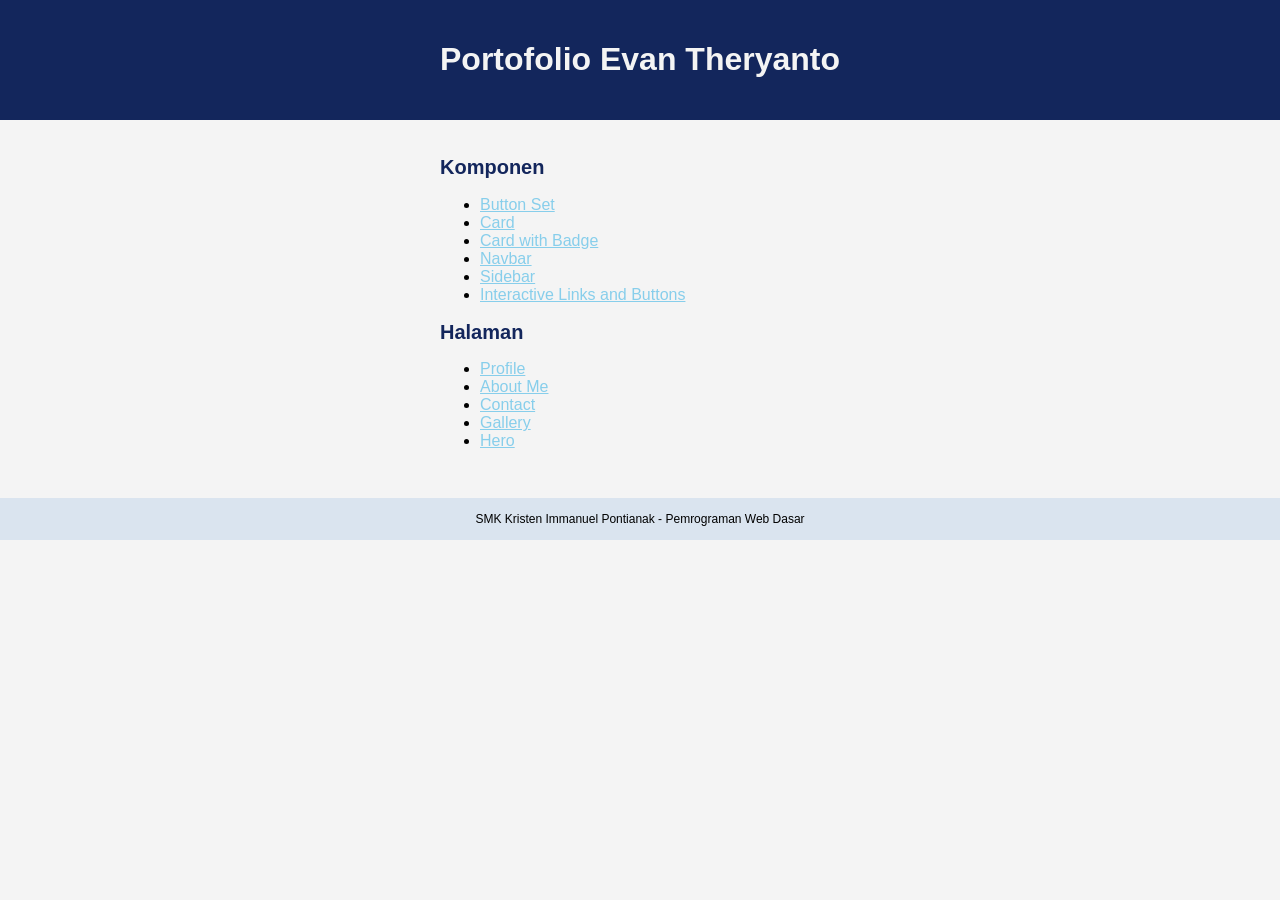
<file: index.html>
<!DOCTYPE html>
<html lang="id">
<head>
  <meta charset="UTF-8">
  <meta name="viewport" content="width=device-width, initial-scale=1.0">
  <title>Portofolio Evan Theryanto</title>

  <!-- Menghubungkan dengan file css -->
  <link rel="stylesheet" href="styles/index.css">
</head>
<body>

  <header>
    <h1>Portofolio Evan Theryanto</h1>
  </header>

<!-- Menambahkan tombol konten -->

  <main>

    <section id="components">
      <h2>Komponen</h2>
      
      <ul>
        <li><a href="components/button-set.html">Button Set</a></li>
        <li><a href="components/card.html">Card</a></li>
        <li><a href="components/card-badge.html">Card with Badge</a></li>
        <li><a href="components/navbar.html">Navbar</a></li>
        <li><a href="components/sidebar.html">Sidebar</a></li>
        <li><a href="components/interactive.html">Interactive Links and Buttons</a></li>
      </ul>
    </section>

<!-- Menambahkan tombol halaman -->

    <section id="pages">
      <h2>Halaman</h2>
      
      <ul>
        <li><a href="pages/profile.html">Profile</a></li>
        <li><a href="pages/about.html">About Me</a></li>
        <li><a href="pages/contact.html">Contact</a></li>
        <li><a href="pages/gallery.html">Gallery</a></li>
        <li><a href="pages/hero.html">Hero</a></li>
      </ul>
    </section>
  </main>

    <!-- Tombol footer "Kembali ke Beranda" -->
    <footer>
        <p>SMK Kristen Immanuel Pontianak - Pemrograman Web Dasar</p>
    </footer>  
</body>
</html>
</file>
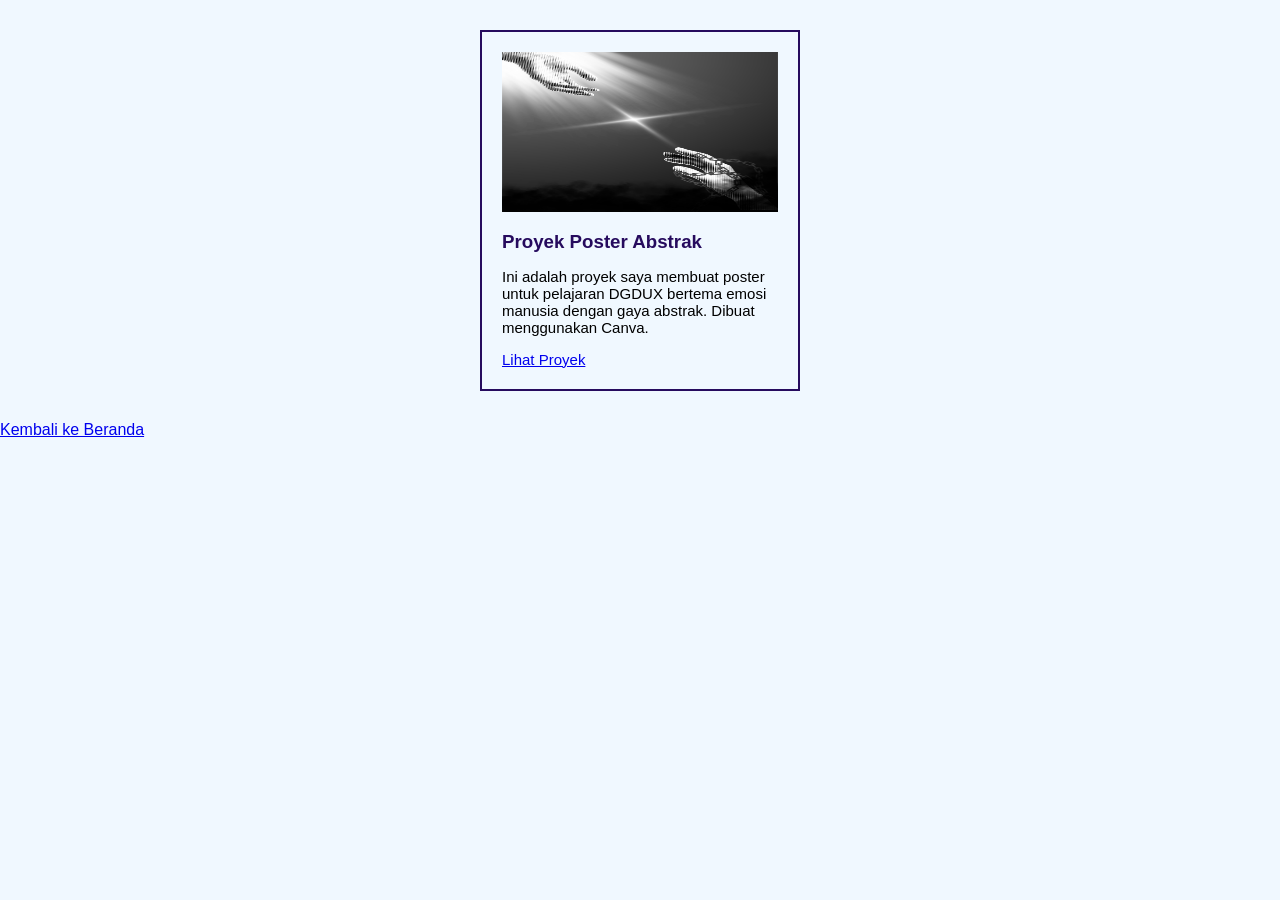
<file: components/cards.html>
<!DOCTYPE html>
<html lang="id">
<head>
    <meta charset="UTF-8">
    <meta name="viewport" content="width=device-width, initial-scale=1.0">
    <title>Kartu Proyek</title>

    <!-- Jika box-sizing tidak diterapkan: 320px + padding 40px + border 4px = 364px -->
    <style>

        /* Mengatur ukuran kotak yang hanya boleh selebar lebar yang dipilih, tidak boleh melebihi border untuk semua elemen*/
        *{
            box-sizing: border-box;
        }

        /* Mengatur margin, warna latar belakang, dan font dari semua elemen dalam body */
        body{
            margin:0;
            background-color: #F0F8FF;
            font-family: Arial, sans-serif;
        }

        /* Mengatur lebar kartu, menambah padding, menambah border, dan menambah margin */
        .card{
            width: 320px;
            padding: 20px;
            border: 2px solid #260b5e;
            margin: 30px auto;
        }

        /* Mengatur lebar gambar, tingginya, dan cara penampilannya */
        .card img{
            width:100%;
            height:160px;
            display: block;
        }

        /* Mengatur warna font dan menambahkan jarak di bawah */
        .card h3{
            color: #260b5e;
            margin-bottom: 8px;
        }

        /*Mengatur font card <p> dan card <a> */
        .card p,.card a{
            font-size:15px;
        }


        
    </style>
</head>
<body>
    <!-- Isi kartu proyek -->
    <main>
        <div class="card"> 
            <img src="/assets/images/Tugas_DGDUX_AbstrakEmosi.jpg" alt="Gambar Poster DGDUX">

            <h3>Proyek Poster Abstrak</h3>

            <p> Ini adalah proyek saya membuat poster untuk pelajaran DGDUX bertema emosi manusia dengan gaya abstrak.
                Dibuat menggunakan Canva.
            </p>

            <a href="#">Lihat Proyek</a>
        </div>
    </main>

    <!-- Tombol footer "Kembali ke Beranda" -->
     <footer>
        <a href="/index.html">Kembali ke Beranda</a>
     </footer>

</body>
</html>
</file>
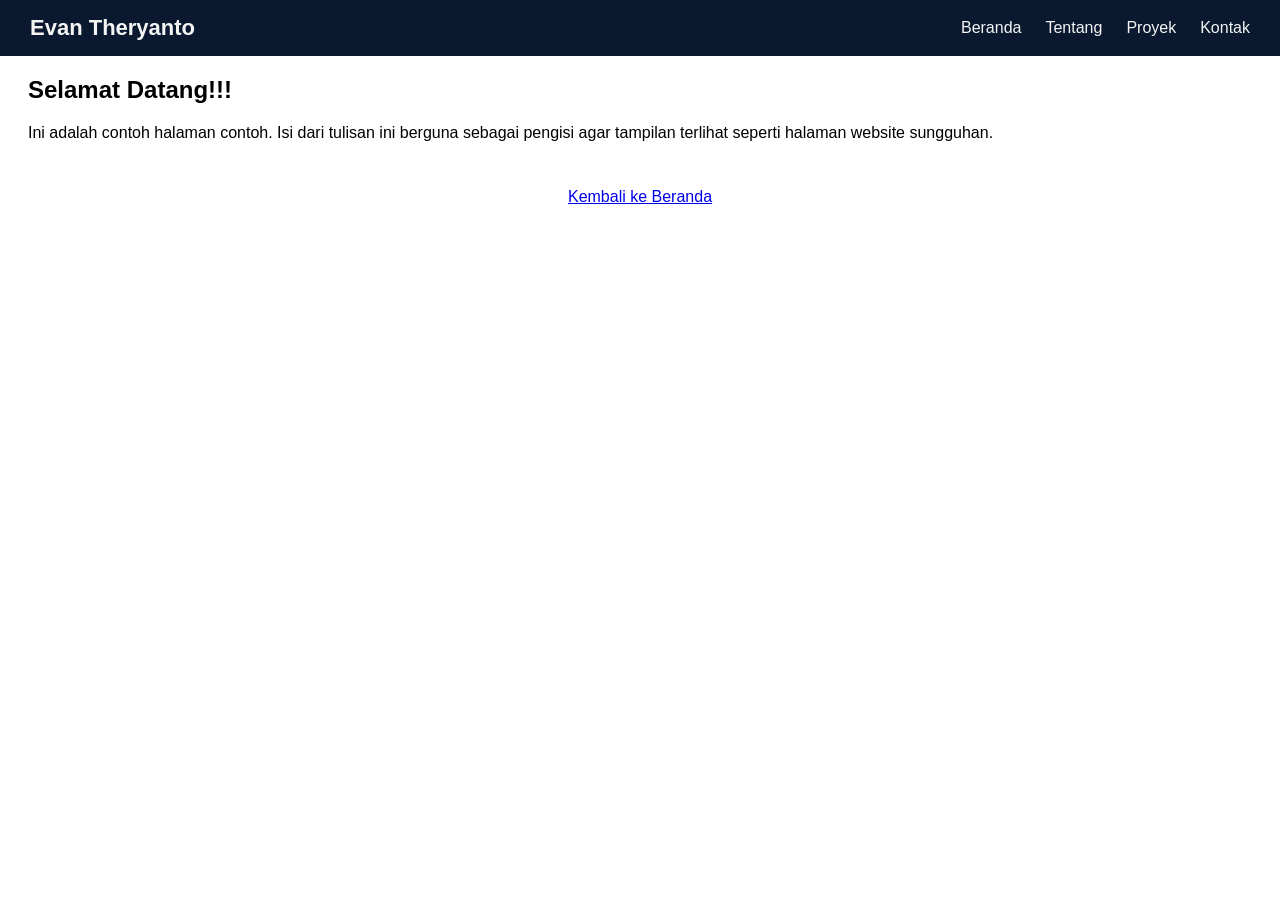
<file: components/navbar.html>
<!DOCTYPE html>
<html lang="id">
<head>
    <meta charset="UTF-8">
    <meta name="viewport" content="width=device-width, initial-scale=1.0">
    <title>Navbar</title>
    <link rel="stylesheet" href="../styles/navbar.css">
</head>

<!-- Menambahkan header, Menambah tulisan "Evan Theryanto" sebagai header, menambahkan urutan-urutan link halaman
 mulai dari Beranda, Tentang, Proyek, serta Kontak, menambahkan subtitle dan tulisan contoh, menambahkan footer  -->
<body>
    <header id="main-header">

        <nav class="navbar">
            <div class="logo">Evan Theryanto</div>

            <ul class="nav-menu">
            
                <li><a href="../index.html">Beranda</a></li>
                <li><a href="../pages/about.html">Tentang</a></li>
                <li><a href="../pages/gallery.html">Proyek</a></li>
                <li><a href="../pages/contact.html">Kontak</a></li>
            </ul>
        </nav>

    </header>

    <main>
        <h2>Selamat Datang!!!</h2>

        <p>Ini adalah contoh halaman contoh. Isi dari tulisan ini berguna sebagai pengisi agar tampilan terlihat seperti
        halaman website sungguhan.
        </p>
    </main>

    <!-- Tombol footer "Kembali ke Beranda" -->
        <footer>
            <a href="../index.html">Kembali ke Beranda</a>
        </footer>

</body>
</html>
</file>
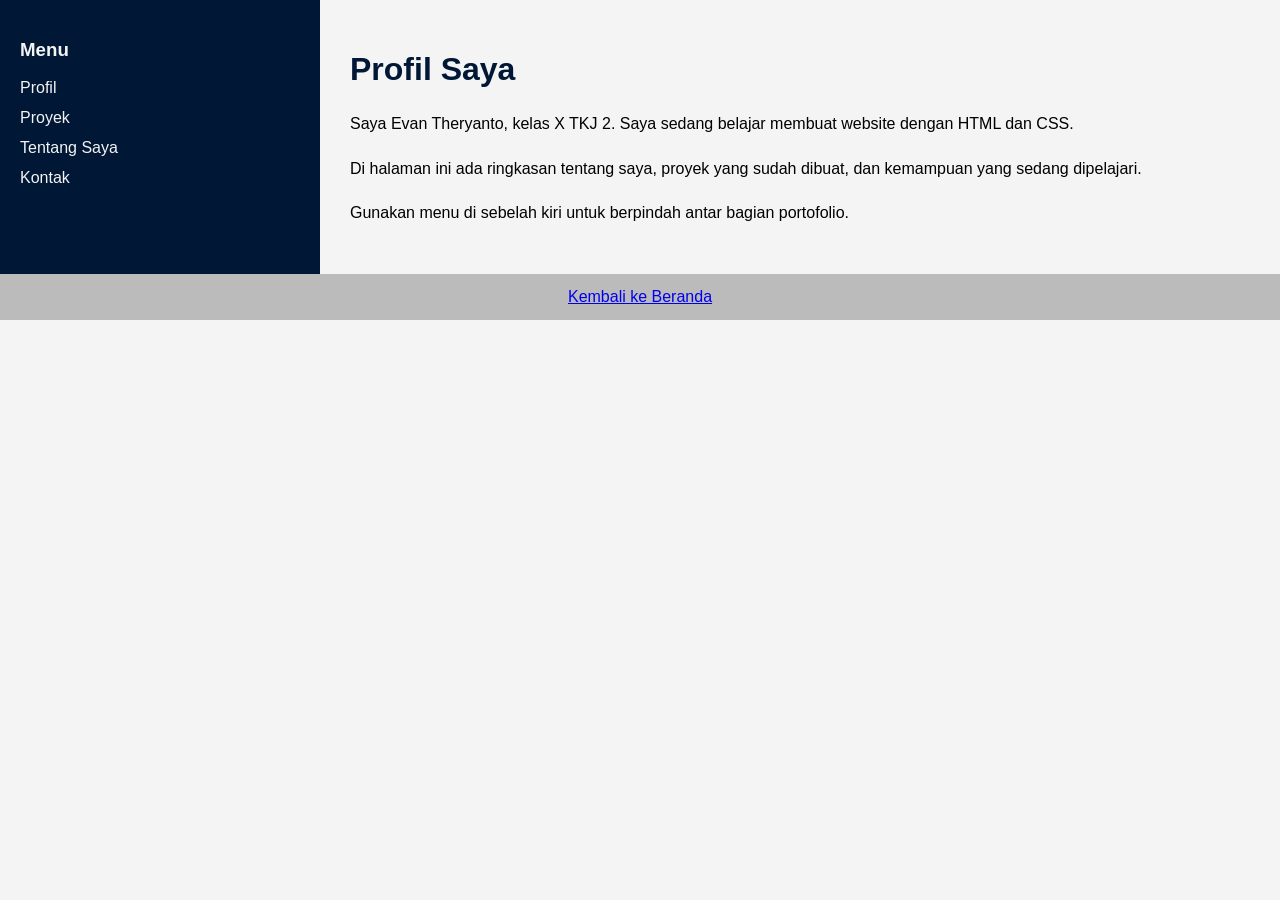
<file: components/sidebar.html>
<!DOCTYPE html>
<html lang="id">
<head>
  <meta charset="UTF-8">
  <meta name="viewport" content="width=device-width, initial-scale=1.0">
  <title>Sidebar</title>

  <style>
    /* Mengatur ukuran semua elemen agar padding dan border termasuk dalam lebar elemen */
    *{
      box-sizing: border-box;
    }


    /* Menghapus margin bawaan, mengatur warna latar belakang, dan memilih jenis font halaman */
    body{
      margin: 0;
      background-color: #f4f4f4;
      font-family: Arial, Helvetica, sans-serif;
    }


    /* Menyusun sidebar dan konten utama secara berdampingan */
    .layout{
      display: flex;
    }


    /* Mengatur lebar sidebar, warna latar belakang, warna teks, dan jarak isi dari tepi */
    #sidebar{
      width: 25%;
      background-color: #001736;
      color: #f4f4f4;
      padding: 20px;
    }


    /* Menyusun tautan menu secara vertikal dan mengatur jarak antar tautan */
    #sidebar nav{
      display: flex;
      flex-direction: column;
      gap: 12px;
    }


    /* Mengatur warna tautan sidebar dan menghilangkan garis bawahnya */
    #sidebar a{
      color: #f4f4f4;
      text-decoration: none;
    }


    /* Mengubah warna tautan saat kursor berada di atasnya */
    #sidebar a:hover{
      color: gray;
    }


    /* Mengatur lebar konten utama dan jarak isi dari tepinya */
    .main-content{
      width: 75%;
      padding: 30px;
    }


    /* Mengatur warna judul utama dalam konten */
    .main-content h1{
      color: #001736;
    }


    /* Mengatur jarak antarbaris paragraf dalam konten utama */
    .main-content p{
      line-height: 1.8;
    }


    /* Mengatur teks, jarak isi, dan warna latar belakang footer */
    footer{
      text-align: center;
      padding: 14px;
      background-color: #bbbbbb;
    }
  </style>
</head>

<body>

  <!-- Menambahkan sidebar berisi tautan menuju halaman "Profil, Proyek, Tentang Saya, dan Kontak" -->
  <div class="layout">
    <aside id="sidebar">
      <h3>Menu</h3>
      <nav>
        <a href="../pages/profile.html">Profil</a>
        <a href="../pages/gallery.html">Proyek</a>
        <a href="../pages/about.html">Tentang Saya</a>
        <a href="../pages/contact.html">Kontak</a>
      </nav>
    </aside>


    <!-- Menambahkan judul dan ringkasan profil pada konten utama -->
    <main class="main-content">
      <h1>Profil Saya</h1>
      <p>Saya Evan Theryanto,  kelas X TKJ 2. Saya sedang belajar membuat website dengan HTML dan CSS.</p>
      <p>Di halaman ini ada ringkasan tentang saya, proyek yang sudah dibuat, dan kemampuan yang sedang dipelajari.</p>
      <p>Gunakan menu di sebelah kiri untuk berpindah antar bagian portofolio.</p>
    </main>
  </div>


      <!-- Tombol footer "Kembali ke Beranda" -->

  <footer>
    <a href="../index.html">Kembali ke Beranda</a>
  </footer>

</body>
</html>
</file>
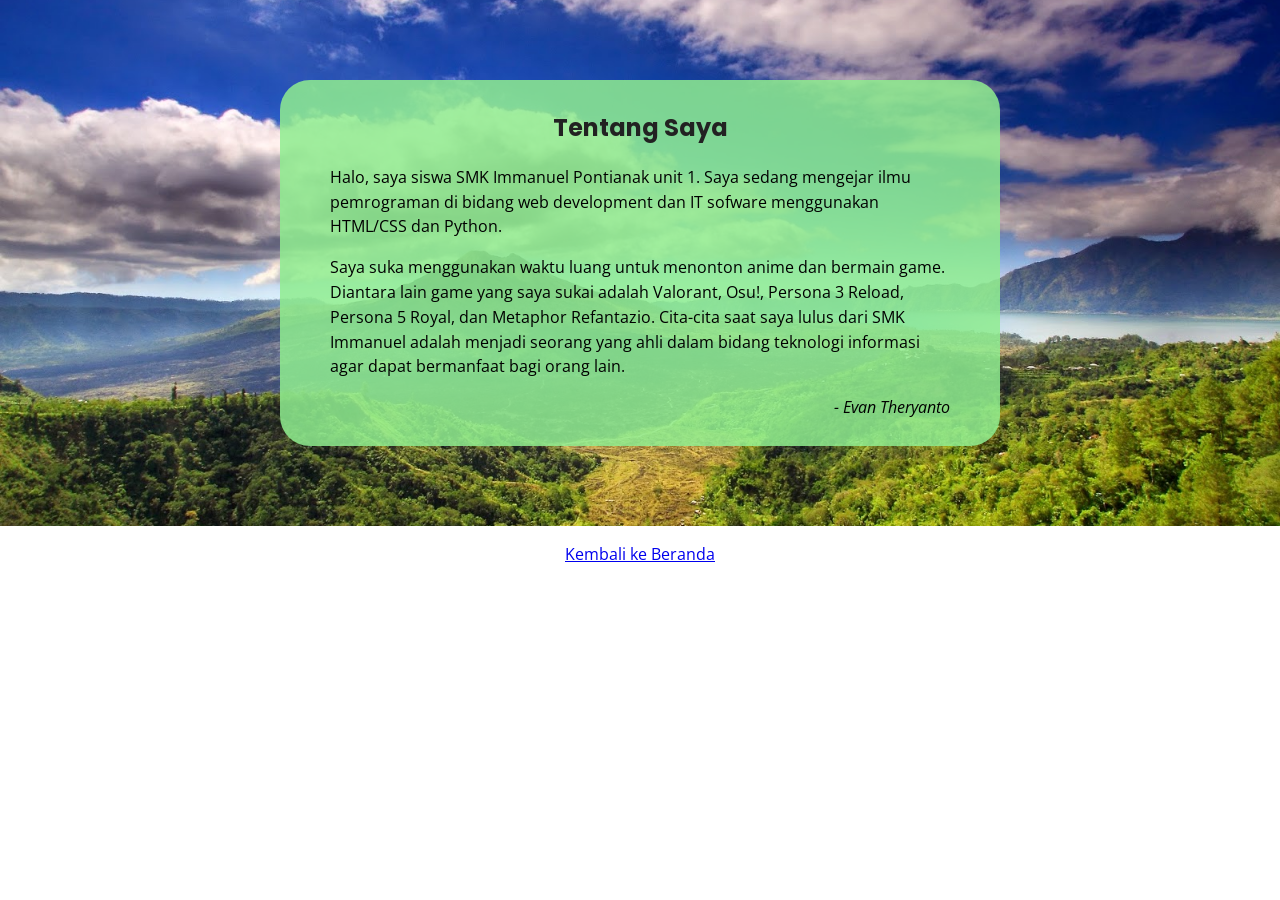
<file: pages/about.html>
<!DOCTYPE html>
<html lang="id">
<head>
    <meta charset="UTF-8">
    <meta name="viewport" content="width=device-width, initial-scale=1.0">
    <title>Tentang Saya</title> 
    
    <!-- Import font dan menghubungkan ke file CSS  -->
    <link href="https://fonts.googleapis.com/css2?family=Open+Sans&family=Poppins:wght@600;700&display=swap" rel="stylesheet">
    <link rel="stylesheet" href="../styles/about.css">
</head>

 <!-- Menambahkan text perkenalan/tentang saya dan closing dengan "Evan Theryanto" -->
<body>
    <main>
        <section id="about">
            <div class="about-box">

                <h2>Tentang Saya</h2>
                <p>Halo, saya siswa SMK Immanuel Pontianak unit 1. 
                    Saya sedang mengejar ilmu pemrograman di bidang web development dan IT sofware menggunakan HTML/CSS dan Python.</p>
                <p>Saya suka menggunakan waktu luang untuk menonton anime dan bermain game.
                    Diantara lain game yang saya sukai adalah Valorant, Osu!, Persona 3 Reload, Persona 5 Royal, dan Metaphor Refantazio.
                    Cita-cita saat saya lulus dari SMK Immanuel adalah menjadi seorang yang ahli dalam bidang teknologi informasi agar dapat bermanfaat bagi orang lain.</p>

                <p class="closing">- Evan Theryanto</p>

            </div>
        </section>

      <!-- Tombol footer "Kembali ke Beranda" -->

    </main>

           <footer>
            <a href="../index.html">Kembali ke Beranda</a>
        </footer>
</body>
</html>
</file>
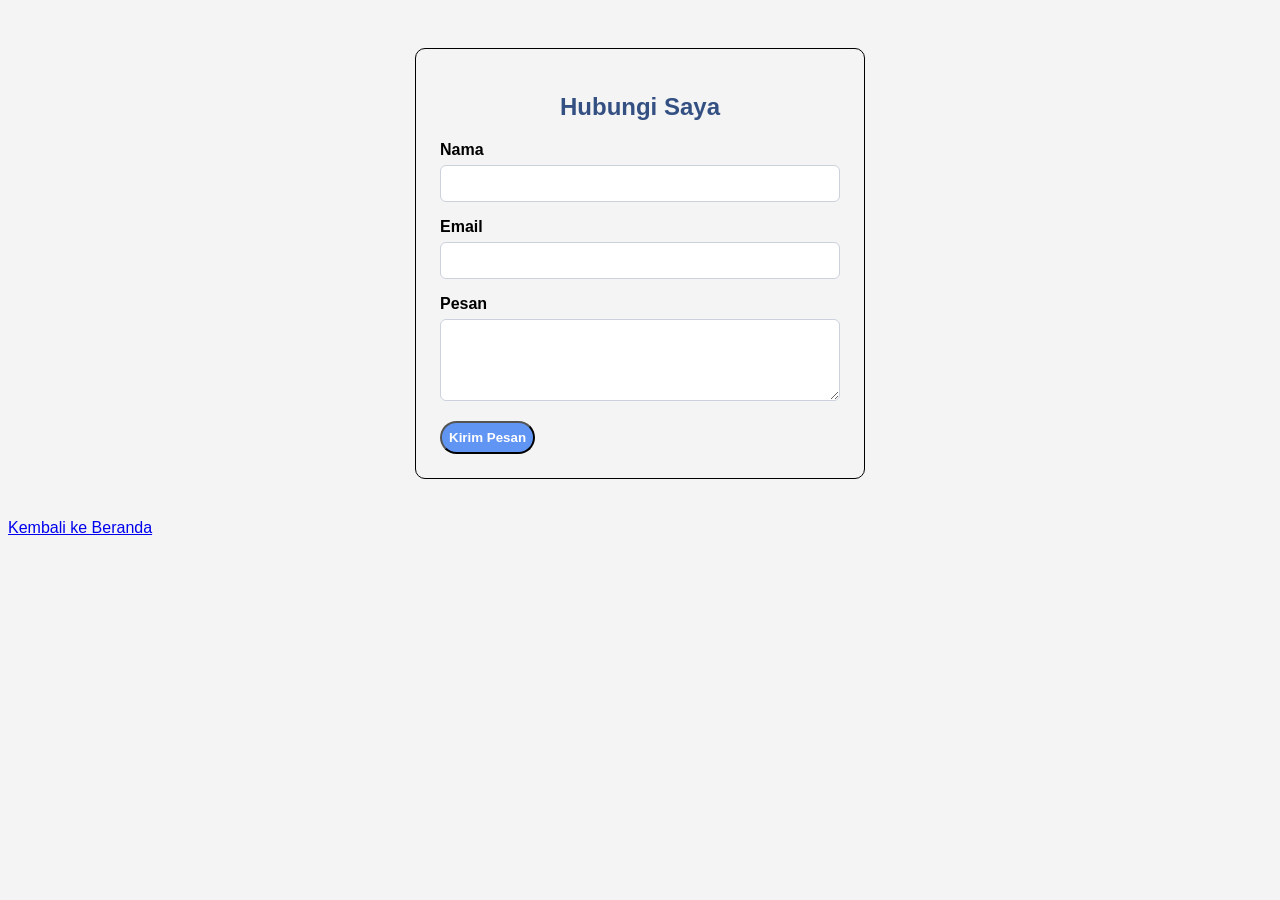
<file: pages/contact.html>
<!DOCTYPE html>
<html lang="id">
<head>
    <meta charset="UTF-8">
    <meta name="viewport" content="width=device-width, initial-scale=1.0">
    <title>Kontak Saya</title>

    <style>

        /* Mengatur warna website, dan mengatur font family yang digunakan  */
        body {
            background-color: #f4f4f4;
            font-family: Arial, Helvetica, sans-serif;
        }

        /* Memberi semua elemen pada section dengan id contact padding sebesar 40px atas-bawah, dan 20px kiri-kanan */
        #contact {
            padding: 40px 20px;
        }

        /* Mengatur lebar semua elemen dengan contact-form ke 400px, menengahkan elemen dengan mengatur margin
        ke 0 dan fungsinya auto/otomatis, menambah padding di sekitar elemen sebesar 24px, menambah border hitam
        selebar 1px yang bersifat solid, membulatkan ujung kotak, dan mengatur warna background */
        .contact-form {
            width: 400px;
            margin: 0 auto;
            padding: 24px;
            border: 1px solid black;
            border-radius: 10px;
            background-color: #f4f4f4;
        }

        /* teks dengan class contact-form dan yang berada dalam h2 yaitu "Hubungi Saya" akan ditengahkan, dan mengatur warna textnya */
        .contact-form h2 {
            text-align: center;
            color: #345082;
        }

        /* Menambahkan margin pada di bawah elemen dengan class form-group sebesar 16px */
        .form-group {
            margin-bottom: 16px;
        }

        /* Menunjukkan elemen di kelas form-group dan berada dalam label sebagai balok, m
        enebalkan tulisan yang berada di dalam label yaitu "Nama", "Email", dan "Pesan", dan menambahkan margin sebesar
        6px di antara elemen */
        .form-group label {
            display: block;
            font-weight: bold;
            margin-bottom: 6px;
        }

        /* Mengatur lebar bagian input dan textarea untuk memenuhi lebar balok tersebut sebesar 100%,
        Mengatur ukuran box dengan border-box agar tulisan tidak overflow/kelebihan, menambahkan padding
        sebesar 6px, dan menggunakan font Arial, Helvetica, dan sans-serif */
        .form-group input,
        .form-group textarea {
            width: 100%;
            box-sizing: border-box;
            padding: 10px;
            border: 1px solid #cbd2dc;
            border-radius: 6px;
            font-family: Arial, Helvetica, sans-serif;
        }

        /* Menambahkan garis tepi berwarna gelap dan lumayan tebal saat di click, mengubah warna textbox saat di click, dan menghapus outline */
        .form-group input:focus,
        .form-group textarea:focus {
            border: 3px solid #345082;
            background-color: #f5f5f5;
            outline: none;
        }
        /* mengatur warna latar belakang tombol kirim, mengatur warna text, mengatur warna font, membuat garis tepi textboxnya bulat,
        mengubah cursor menjadi pointer saat menyentuh tombolnya, dan menebalkan tulisan*/
        .btn-submit {
            background-color: #6195f3;
            color: white;
            font-family: Arial, Helvetica, sans-serif;
            border-radius: 20px;
            padding: 7px;
            cursor: pointer;
            font-weight:bold;
        }

        /* Mengubah warna textbox saat cursor berada di atas textbox */
        .btn-submit:hover {
            background-color: gray;
        }
    </style>
</head>

<body>

    <!-- Menambahkan semua tulisan dan bagian input form yang diperlukan, serta memberi jenis nama pada data yang masuk -->

    <section id="contact">
        <form class="contact-form">

            <h2>Hubungi Saya</h2>

            <div class="form-group">
                <label for="nama">Nama</label>
                <input type="text" id="nama" name="nama">
            </div>

            <div class="form-group">
                <label for="email">Email</label>
                <input type="email" id="email" name="email">
            </div>

            <div class="form-group">
                <label for="pesan">Pesan</label>
                <textarea id="pesan" name="pesan" rows="4"></textarea>
            </div>

            <button type="submit" class="btn-submit">Kirim Pesan</button>
        </form>
    </section>

     <!-- Tombol footer "Kembali ke Beranda" -->
    <footer>
        <a href="../index.html">Kembali ke Beranda</a>
    </footer>

</body>
</html>
</file>
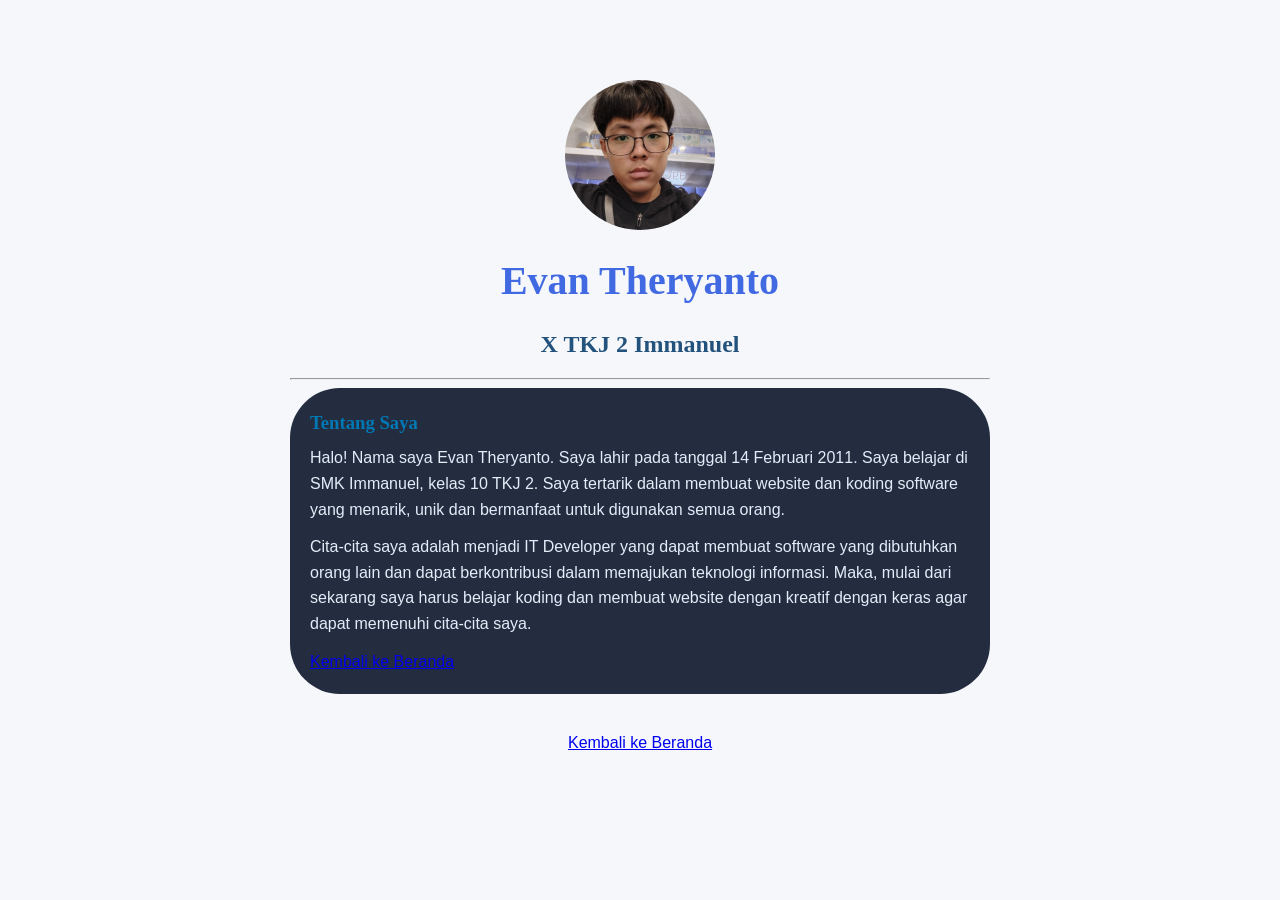
<file: pages/profile.html>
<!DOCTYPE html>
<html lang="id">
<head>
    <meta charset="UTF-8">
    <meta name="viewport" content="width=device-width, initial-scale=1.0">
    <title>Profil Singkat</title>

</head>

<body style="max-width: 700px; margin: 20px auto; border-radius: 50px; padding: 20px; background-color: #f5f7fb; font-family: Arial, Helvetica, sans-serif;">
    <main style="margin: 40px auto;">
        <img src="../assets/images/selfie-evan.jpg" alt="Foto Evan" class="picture" style="width: 150px; height: 150px; border-radius: 50%; object-fit: cover; display: block; margin: 0 auto;">

        <h1 style="text-align: center; font-size: 40px; color: royalblue; font-family: Georgia, 'Times New Roman', Times, serif;">Evan Theryanto</h1>
        <h2 style="text-align: center; font-size: 24px; color: rgb(35, 82, 124); font-family: Georgia, 'Times New Roman', Times, serif;">X TKJ 2 Immanuel</h2>

        <hr>

        <section style="background-color: rgba(14, 24, 44, 0.9); border-radius: 50px; padding: 20px; margin-bottom: 20px; color: rgb(226, 237, 248); font-size: 16px; line-height: 1.6;">
            <h3 style="color: rgb(0, 120, 180); font-family: Georgia, 'Times New Roman', Times, serif; margin: 0 0 8px;">Tentang Saya</h3>

            <p style="margin: 0 0 12px; color: #e2edf8;">
                Halo! Nama saya Evan Theryanto. Saya lahir pada tanggal 14 Februari 2011.
                Saya belajar di SMK Immanuel, kelas 10 TKJ 2. Saya tertarik dalam membuat website dan koding software yang menarik, unik dan bermanfaat untuk digunakan semua orang.
            </p>

            <p style="margin: 0 0 12px; color: #e2edf8;">
                Cita-cita saya adalah menjadi IT Developer yang dapat membuat software yang dibutuhkan orang lain dan dapat berkontribusi dalam memajukan teknologi informasi.
                Maka, mulai dari sekarang saya harus belajar koding dan membuat website dengan kreatif dengan keras agar dapat memenuhi cita-cita saya.
            </p>
            
        <a href="../index.html">Kembali ke Beranda</a>
        </section>
    </main>

          <!-- Tombol footer "Kembali ke Beranda" -->
        <footer style="text-align: center; margin-bottom: 30px;">
            <a href="../index.html">Kembali ke Beranda</a>
        </footer>
        
</body>
</html>
</file>
<file: styles/index.css>
/* Menghapus margin, mengatur warna latar belakang dan mengatur font tulisan */
body {
  margin: 0;
  background-color: #f4f4f4;
  font-family: Arial, Arial, Helvetica, sans-serif
}

/* Mengatur posisi text, mengatur warna latar belakang, mengatur warna tulisan dan menambah padding */
header {
  text-align: center;
  background-color: #13265C;
  color: #f4f4f4;
  padding: 20px;
}

/* Mengatur lebar, menengahkan konten, dan menambah padding */
main {
  width: 400px;
  margin: 0 auto;
  padding: 20px;
}

/* Mengatur warna tulisan, dan ukuran tulisan */
#components h2,
#pages h2 {
  color: #13265C;
  font-size: 20px;
}

/* Mengatur warna tulisan */
main a {
  color: skyblue;
}

/* Mengatur ukuran tulisan, mengatur posisi ftulisan, mengatur warna latar belakang, dan menambah paddin g */

footer p{
  font-size: 12px;
  text-align: center;
  background-color: #dae4ef;
  padding: 14px;
}
</file>
<file: styles/navbar.css>
/* Menghapus margin dan mengatur font yang digunakan */
body{
    margin:0;
    font-family: Arial, Helvetica, sans-serif;
}   

/* Mengatur warna latar belakang pada header */
#main-header{
    background-color: #0A192F;
}

/* Mengatur tampilan elemen navbar menjadi flex, menyebarkan elemen setara rata kiri -> kanan, mengatur item ke tengah,
dan menambah padding sebesar 15px pada atas-bawah, dan 30px pada kiri-kanan */
.navbar{
    display:flex;
    justify-content: space-between;
    align-items:center;
    padding: 15px 30px;
}

/* Mengatur warna tulisan logo "Evan Theryanto, mengatur ukuran tulisan menjadi 22 pixel, dan menebalkan tulisan */
.logo{
    color: #f4f4f4;
    font-size:22px;
    font-weight: bold;
}

/* Mengatur tampilan elemen nav-menu menjadi flex, menambah jaram antar elemen sebesar 24px, dan menghapus margin dan padding */
.nav-menu{
    display:flex;
    gap:24px;
    margin:0;
    padding:0;
}

/* Menghapus titik/dot dari "Beranda, Tentang, Proyek, Kontak" */
.nav-menu>li{
list-style: none;
}

/* Mengatur warna tulisan dan menghapus garis bawah tulisan */
.nav-menu a{
    color:#f4f4f4;
    text-decoration: none;
}

/* Mengubah warna tulisan saat cursor berada di atas tulisan */
.nav-menu a:hover{
    color: grey;
}

/* Menambahkan padding horizontal/kiri-kanan sebesar 28 pixel untuk maim, dan footer */
main, footer {
    padding: 0px 28px;
}

/* Mengatur teks footer ke tengah, dan menambah padding sebesar 30 pixel atas-bawah sebesar */
footer{
    text-align: center;
    padding: 30px 0px;
}
</file>
<file: styles/about.css>
/* Font yang digunakan */

body {
    font-family: 'Open Sans', sans-serif;
    margin: 0;
}

/* Menghubungkan gambar latar belakang, mengatur ukuran dan posisinya, mengatur sifat gambar setelah diposisikan, dan menambahkan padding */
#about {
    background-image: url('../assets/images/background-alam.jpg');
    background-size: cover;
    background-position: center;
    background-repeat: no-repeat;
    padding: 80px 60px; 
}

/* Menyesuaikan lebar kotak teks, ukuran margin dihitung website, mengatur warna kotak, membulatkan ujung kotak, menambah padding di sekitar text */
.about-box {
    width: 620px;
    margin:auto;
    background-color: rgba(144, 238, 144, 0.85);
    border-radius: 30px; 
    padding: 10px 50px;
}

/* Mengatur font family, penempatan teks di tengah, dan warna text "Tentang Saya" */
.about-box h2{
    font-family: 'poppins', sans-serif;
    text-align: center;
    color: #222222;
}

/* Mengatur ukuran huruf, penempatatan di kiri, dan jarak antar baris untuk isi  */
.about-box p{
    font-size: 16px;
    text-align: left;
    line-height: 1.55;
}

/* Mengatur penempatan dan memiringkan tulisan closing "-Evan Theryanto"  */
.about-box .closing{
    text-align: right;
    font-style: italic;
}

/* Mangatur penempatan dan memberi padding pada footer */
footer {
    text-align: center;
    padding: 17.5px;
}
</file>
